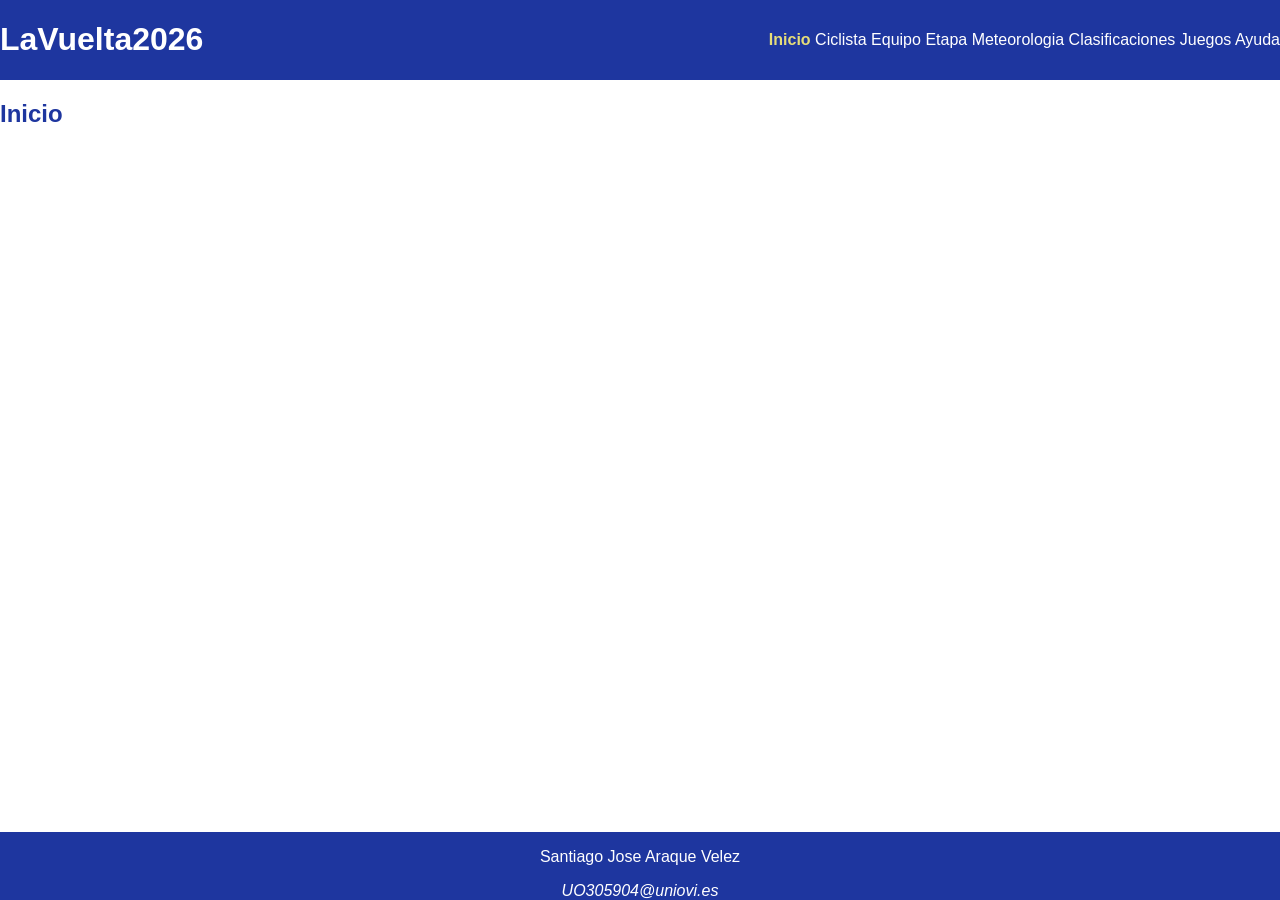
<file: index.html>
<!DOCTYPE HTML>

<html lang="es">
<head>
    <!-- Datos que describen el documento -->
    <meta charset="UTF-8" />
    <title>LaVuelta2026</title>

    <meta name="author" content="Santiago Jose Araque Velez" />
    <meta name="description" content="Documento del inicio del proyecto LaVuelta2026" />
    
    <meta name ="viewport" content ="width=device-width, initial-scale=1.0" />

    <!--Enlace a las hojas de estilo-->
    <link rel="stylesheet" type="text/css" href="estilo/estilo.css" />
    <link rel="stylesheet" type="text/css" href="estilo/layout.css" />
     <link rel="icon" href="multimedia/favicon.ico"/>
</head>

<body>
   <!-- contenido de index.html  -->
    <header>
        <h1> <a href="index.html">LaVuelta2026</a>  </h1>
        <nav>
            <a href="index.html" aria-current="page" title="Pagina principal de la etapa 19 de LaVuelta2026">Inicio</a>
            <a href="ciclista.html" title="Pagina del ciclista especifico de LaVuelta2026">Ciclista</a>
            <a href="equipo.html" title="Pagina del equipo del ciclista especifico de  LaVuelta2026">Equipo</a>
            <a href="etapa.html" title="Pagina con detalles de la etapa 19 de LaVuelta2026">Etapa</a>
            <a href="meteorologia.html" title="Pagina principal de la meteorologia etapa 19 de LaVuelta2026">Meteorologia</a>
            <a href="clasificaciones.html" title="Pagina principal de la clasificaciones de la etapa 19 de LaVuelta2026">Clasificaciones</a>
            <a href="juegos.html" title="Pagina sobre preguntas interactivas la etapa 19 de LaVuelta2026">Juegos</a>
            <a href="ayuda.html" title="Ayuda sobre la pagina de la etapa 19 de LaVuelta2026">Ayuda</a>
        </nav>
    </header>
    
    <main>
         <h2>Inicio</h2>
    </main>
   






    <footer>
        <p>Santiago Jose Araque Velez</p>
        <address>
            <a href="mailto:UO305904@uniovi.es"> UO305904@uniovi.es</a>
        </address>
    </footer>
</body>
</html>
</file>
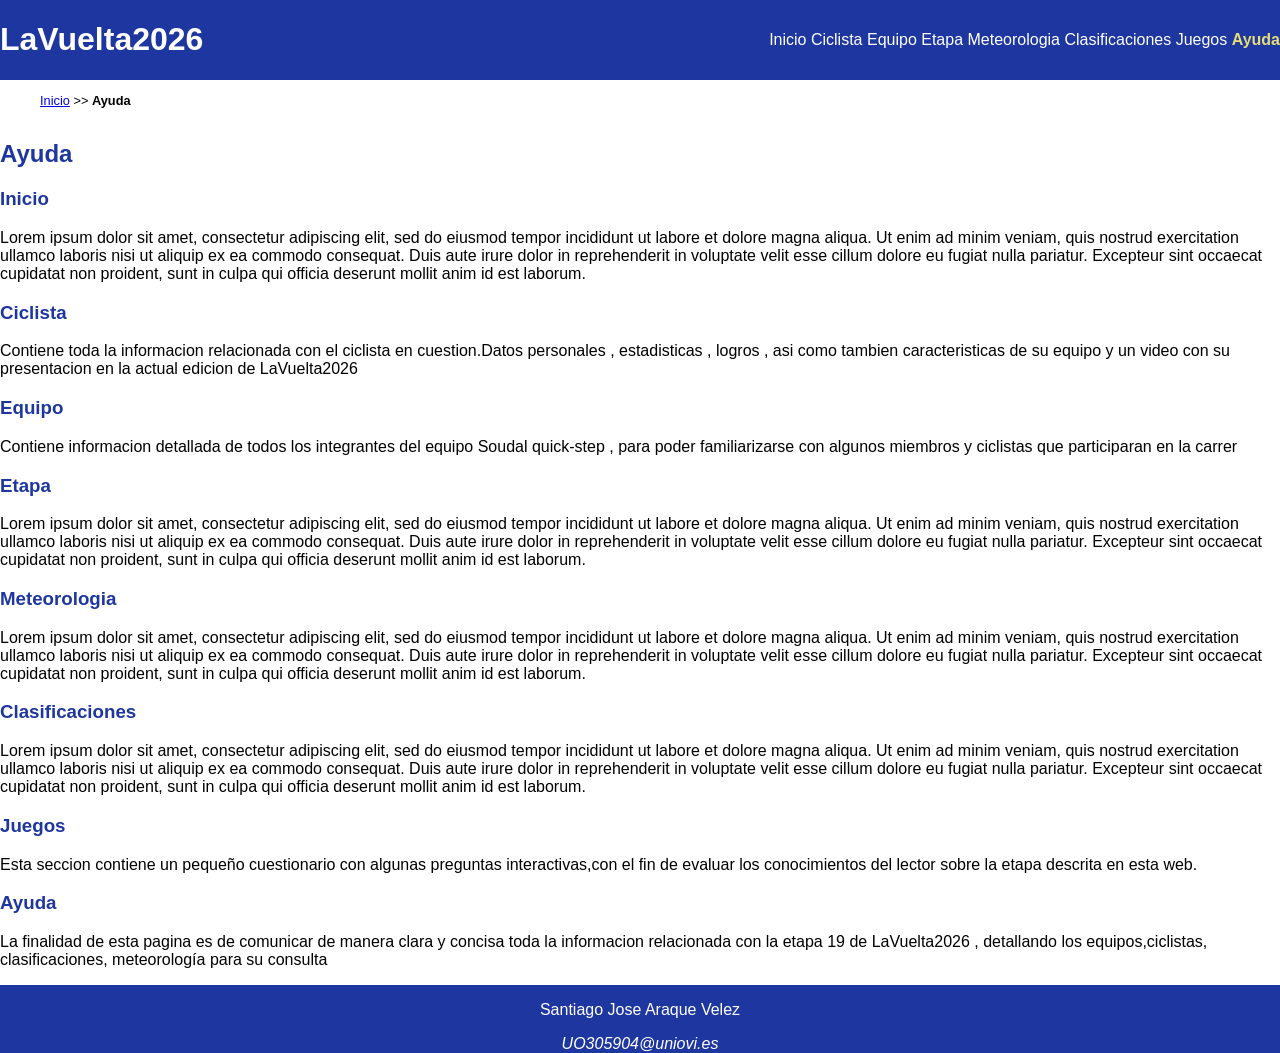
<file: ayuda.html>
<!DOCTYPE HTML>

<html lang="es">

<head>
    <!-- Datos que describen el documento -->
    <meta charset="UTF-8" />
    <title>LaVuelta2026:Ayuda</title>

    <meta name="author" content="Santiago Jose Araque Velez" />
    <meta name="description" content="Documento de la ayuda del proyecto LaVuelta2026" />

    <meta name="viewport" content="width=device-width, initial-scale=1.0" />

    <!--Enlace a las hojas de estilo-->
    <link rel="stylesheet" type="text/css" href="estilo/estilo.css" />
    <link rel="stylesheet" type="text/css" href="estilo/layout.css" />
    <link rel="icon" href="multimedia/favicon.ico"/>
</head>

<body>
    <!-- contenido de ayuda.html  -->
    <header>
        <h1> <a href="index.html">LaVuelta2026</a>  </h1>
        <nav>
            <a href="index.html" title="Pagina principal de la etapa 19 de LaVuelta2026">Inicio</a>
            <a href="ciclista.html" title="Pagina del ciclista especifico de LaVuelta2026">Ciclista</a>
            <a href="equipo.html" title="Pagina del equipo del ciclista especifico de  LaVuelta2026">Equipo</a>
            <a href="etapa.html" title="Pagina con detalles de la etapa 19 de LaVuelta2026">Etapa</a>
            <a href="meteorologia.html"
                title="Pagina principal de la meteorologia etapa 19 de LaVuelta2026">Meteorologia</a>
            <a href="clasificaciones.html"
                title="Pagina principal de la clasificaciones de la etapa 19 de LaVuelta2026">Clasificaciones</a>
            <a href="juegos.html" title="Pagina sobre preguntas interactivas la etapa 19 de LaVuelta2026">Juegos</a>
            <a href="ayuda.html" title="Ayuda sobre la pagina de la etapa 19 de LaVuelta2026" aria-current="page">Ayuda</a>
        </nav>
    </header>
    <nav aria-label="migas">
        <ol>
            <li>
                <a href="index.html">Inicio</a>
            </li>
            <li>&gt;&gt;</li>
            <li>Ayuda</li>

        </ol>
    </nav>
    <main>
        <h2>Ayuda</h2>

        <section>
            <h3> Inicio</h3>
            <p>Lorem ipsum dolor sit amet, consectetur adipiscing elit, sed do eiusmod tempor incididunt ut
                labore et dolore magna aliqua. Ut enim ad minim veniam, quis nostrud exercitation ullamco
                laboris nisi ut aliquip ex ea commodo consequat. Duis aute irure dolor in reprehenderit in
                voluptate velit esse cillum dolore eu fugiat nulla pariatur. Excepteur sint occaecat cupidatat non
                proident, sunt in culpa qui officia deserunt mollit anim id est laborum.</p>
        </section>
        <section>
            <h3> Ciclista</h3>
            <p>Contiene toda la informacion relacionada con el ciclista en cuestion.Datos personales ,
                 estadisticas , logros , asi como tambien  caracteristicas de su equipo y un video con su presentacion
                en la actual edicion de LaVuelta2026 </p>
        </section>
        <section>
            <h3> Equipo</h3>
            <p>Contiene informacion detallada de todos los integrantes del equipo
                Soudal quick-step , para poder familiarizarse con algunos  miembros y ciclistas
                que participaran en la carrer
            </p>
        </section>
        <section>
            <h3> Etapa</h3>
            <p>
                Lorem ipsum dolor sit amet, consectetur adipiscing elit, sed do eiusmod tempor incididunt ut
                labore et dolore magna aliqua. Ut enim ad minim veniam, quis nostrud exercitation ullamco
                laboris nisi ut aliquip ex ea commodo consequat. Duis aute irure dolor in reprehenderit in
                voluptate velit esse cillum dolore eu fugiat nulla pariatur. Excepteur sint occaecat cupidatat non
                proident, sunt in culpa qui officia deserunt mollit anim id est laborum.
            </p>
        </section>
        <section>
            <h3> Meteorologia</h3>
            <p>
                Lorem ipsum dolor sit amet, consectetur adipiscing elit, sed do eiusmod tempor incididunt ut
                labore et dolore magna aliqua. Ut enim ad minim veniam, quis nostrud exercitation ullamco
                laboris nisi ut aliquip ex ea commodo consequat. Duis aute irure dolor in reprehenderit in
                voluptate velit esse cillum dolore eu fugiat nulla pariatur. Excepteur sint occaecat cupidatat non
                proident, sunt in culpa qui officia deserunt mollit anim id est laborum.
            </p>
        </section>
        <section>
            <h3> Clasificaciones</h3>
            <p>Lorem ipsum dolor sit amet, consectetur adipiscing elit, sed do eiusmod tempor incididunt ut
                labore et dolore magna aliqua. Ut enim ad minim veniam, quis nostrud exercitation ullamco
                laboris nisi ut aliquip ex ea commodo consequat. Duis aute irure dolor in reprehenderit in
                voluptate velit esse cillum dolore eu fugiat nulla pariatur. Excepteur sint occaecat cupidatat non
                proident, sunt in culpa qui officia deserunt mollit anim id est laborum.</p>
        </section>
        <section>
            <h3> Juegos</h3>
            <p>
                Esta seccion contiene un pequeño cuestionario con algunas preguntas interactivas,con el fin de evaluar
                los conocimientos del lector sobre la etapa descrita en esta web.
            </p>
        </section>
        <section>
            <h3> Ayuda</h3>
            <p>
                La finalidad de esta pagina es de comunicar de manera clara y concisa toda la informacion relacionada
                con la etapa 19 de LaVuelta2026 , detallando los equipos,ciclistas, clasificaciones, meteorología
                para su consulta
            </p>
        </section>

    </main>

    <footer>
        <p>Santiago Jose Araque Velez</p>
        <address>
            <a href="mailto:UO305904@uniovi.es"> UO305904@uniovi.es</a>
        </address>
    </footer>

</body>

</html>
</file>
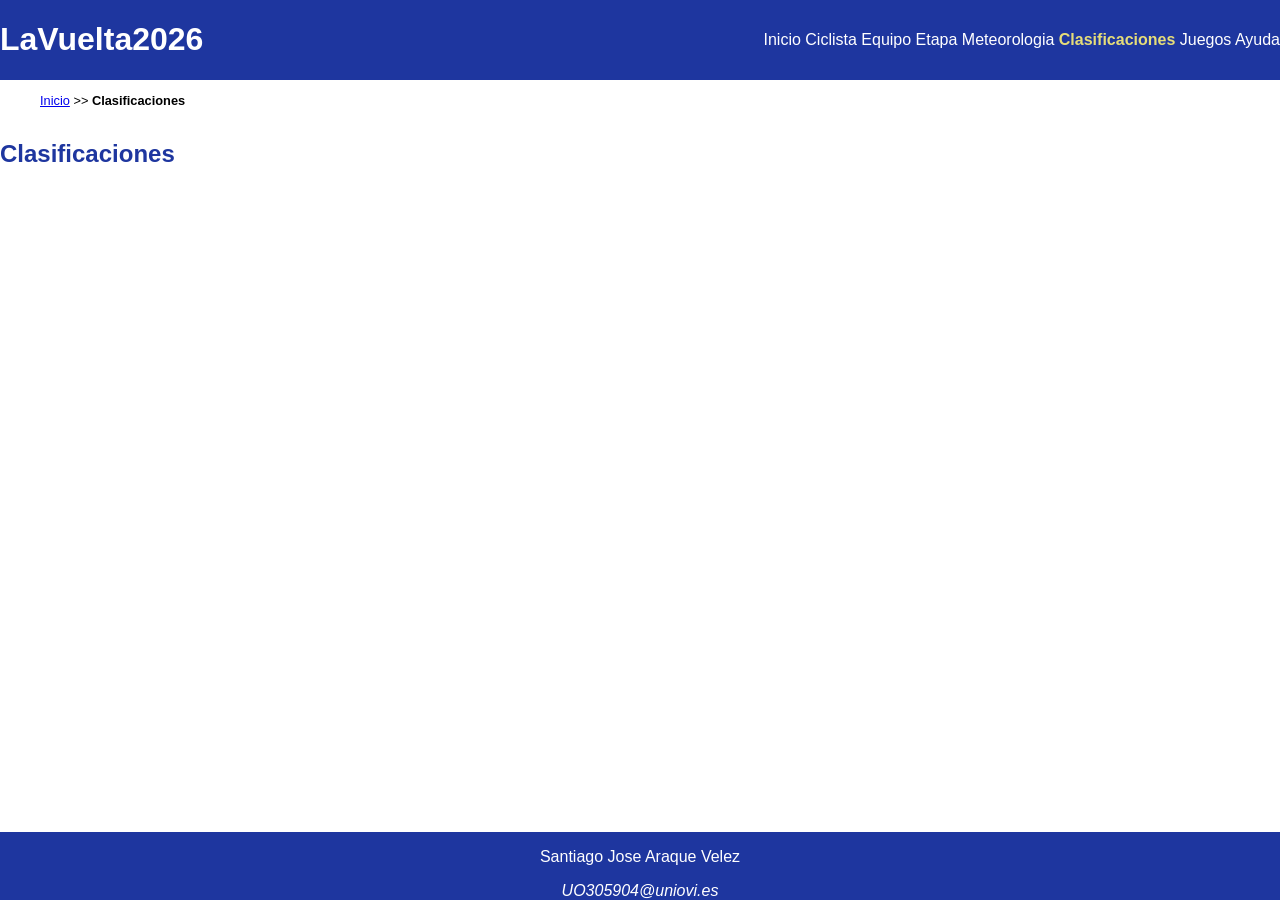
<file: clasificaciones.html>
<!DOCTYPE HTML>

<html lang="es">

<head>
    <!-- Datos que describen el documento -->
    <meta charset="UTF-8" />
    <title>LaVuelta2026: Clasificaciones</title>

    <meta name="author" content="Santiago Jose Araque Velez" />
    <meta name="description" content="Documento de las clasificaciones del proyecto LaVuelta2026 " />

    <meta name="viewport" content="width=device-width, initial-scale=1.0" />

    <!--Enlace a las hojas de estilo-->
    <link rel="stylesheet" type="text/css" href="estilo/estilo.css" />
    <link rel="stylesheet" type="text/css" href="estilo/layout.css" />
    <link rel="icon" href="multimedia/favicon.ico" />
</head>

<body>
    <!-- contenido de clasificaciones.html  -->
    <header>
        <h1> <a href="index.html">LaVuelta2026</a> </h1>
        <nav>
            <a href="index.html" title="Pagina principal de la etapa 19 de LaVuelta2026">Inicio</a>
            <a href="ciclista.html" title="Pagina del ciclista especifico de LaVuelta2026">Ciclista</a>
            <a href="equipo.html" title="Pagina del equipo del ciclista especifico de  LaVuelta2026">Equipo</a>
            <a href="etapa.html" title="Pagina con detalles de la etapa 19 de LaVuelta2026">Etapa</a>
            <a href="meteorologia.html"
                title="Pagina principal de la meteorologia etapa 19 de LaVuelta2026">Meteorologia</a>
            <a href="clasificaciones.html" aria-current="page"
                title="Pagina principal de la clasificaciones de la etapa 19 de LaVuelta2026">Clasificaciones</a>
            <a href="juegos.html" title="Pagina sobre preguntas interactivas la etapa 19 de LaVuelta2026">Juegos</a>
            <a href="ayuda.html" title="Ayuda sobre la pagina de la etapa 19 de LaVuelta2026">Ayuda</a>
        </nav>
    </header>
    <nav aria-label="migas">
        <ol>
            <li>
                <a href="index.html">Inicio</a>
            </li>

            <li>&gt;&gt;</li>

            <li>Clasificaciones</li>

        </ol>
    </nav>
    <main>
        <h2>Clasificaciones</h2>
    </main>


    <footer>
        <p>Santiago Jose Araque Velez</p>
        <address>
            <a href="mailto:UO305904@uniovi.es"> UO305904@uniovi.es</a>
        </address>
    </footer>
</body>

</html>
</file>
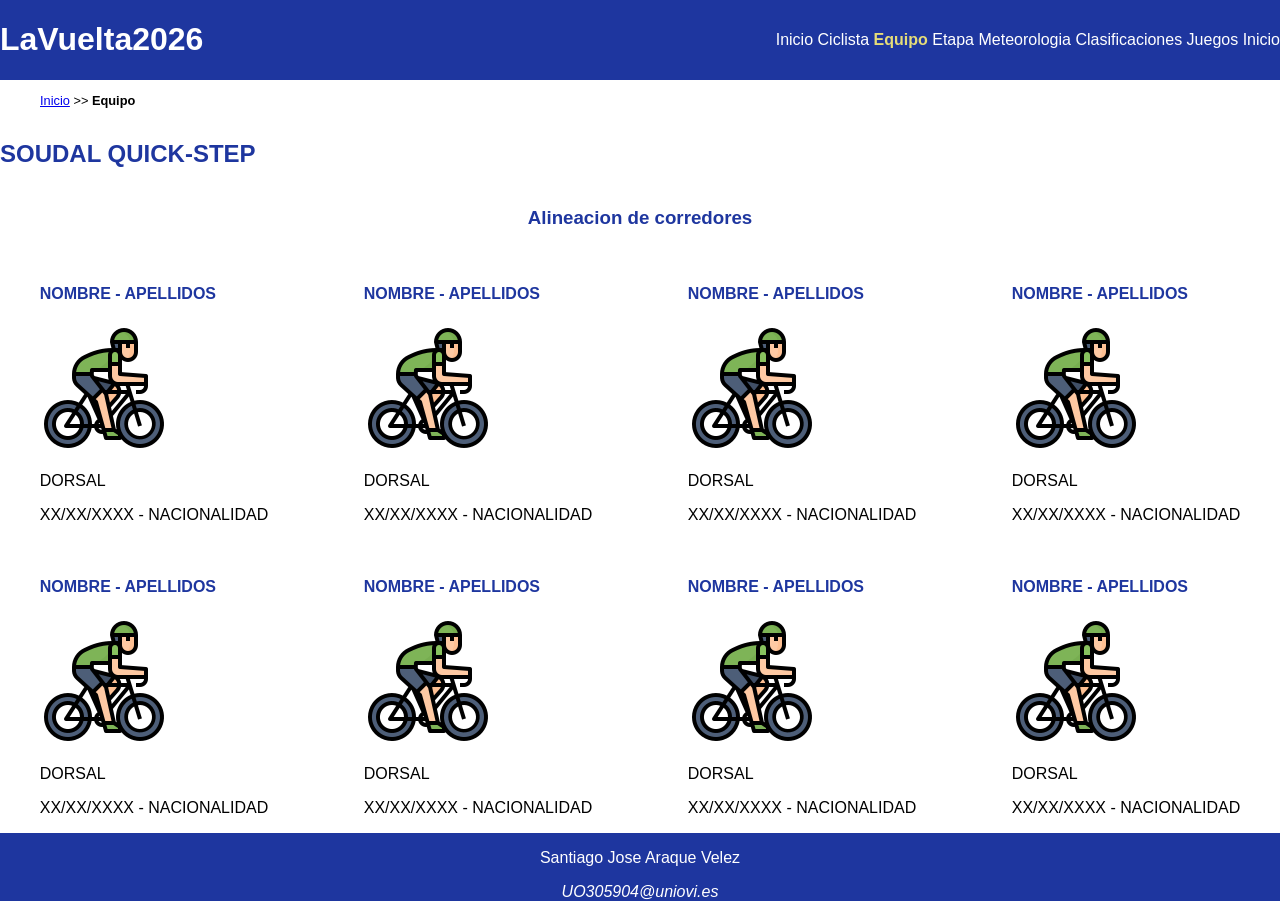
<file: equipo.html>
<!DOCTYPE HTML>

<html lang="es">

<head>
    <!-- Datos que describen el documento -->
    <meta charset="UTF-8" />
    <title>LaVuelta2026: Equipo</title>

    <meta name="author" content="Santiago Jose Araque Velez" />
    <meta name="description" content="Documento del equipo del proyecto LaVuelta2026" />

    <meta name="viewport" content="width=device-width, initial-scale=1.0" />

    <!--Enlace a las hojas de estilo-->
    <link rel="stylesheet" type="text/css" href="estilo/estilo.css" />
    <link rel="stylesheet" type="text/css" href="estilo/layout.css" />
    <link rel="icon" href="multimedia/favicon.ico" />
</head>

<body>
    <!-- contenido de Equipo.html  -->
    <header>
        <h1> <a href="index.html">LaVuelta2026</a> </h1>
        <nav>
            <a href="index.html" title="Pagina principal de la etapa 19 de LaVuelta2026">Inicio</a>
            <a href="ciclista.html" title="Pagina del ciclista especifico de LaVuelta2026">Ciclista</a>
            <a href="equipo.html" aria-current="page"
                title="Pagina del equipo del ciclista especifico de  LaVuelta2026">Equipo</a>
            <a href="etapa.html" title="Pagina con detalles de la etapa 19 de LaVuelta2026">Etapa</a>
            <a href="meteorologia.html"
                title="Pagina principal de la meteorologia etapa 19 de LaVuelta2026">Meteorologia</a>
            <a href="clasificaciones.html"
                title="Pagina principal de la clasificaciones de la etapa 19 de LaVuelta2026">Clasificaciones</a>
            <a href="juegos.html" title="Pagina sobre preguntas interactivas la etapa 19 de LaVuelta2026">Juegos</a>
            <a href="ayuda.html" title="Ayuda sobre la pagina de la etapa 19 de LaVuelta2026">Inicio</a>
        </nav>
    </header>
    <nav aria-label="migas">
        <ol>
            <li>
                <a href="index.html">Inicio</a>
            </li>

            <li>&gt;&gt;</li>

            <li>Equipo</li>

        </ol>
    </nav>

    <main>
        <h2>SOUDAL QUICK-STEP</h2>
        <section>
            <h3>Alineacion de corredores</h3>
            <article>
                <h4>NOMBRE - APELLIDOS</h4>
                <img src="multimedia/ciclista.png" alt="Ciclista generico" />
                <p>DORSAL</p>
                <P>XX/XX/XXXX - NACIONALIDAD</P>
            </article>
            <article>
                <h4>NOMBRE - APELLIDOS</h4>
                <img src="multimedia/ciclista.png" alt="Ciclista generico" />
                <p>DORSAL</p>
                <P>XX/XX/XXXX - NACIONALIDAD</P>
            </article>
            <article>
                <h4>NOMBRE - APELLIDOS</h4>
                <img src="multimedia/ciclista.png" alt="Ciclista generico" />
                <p>DORSAL</p>
                <P>XX/XX/XXXX - NACIONALIDAD</P>
            </article>
            <article>
                <h4>NOMBRE - APELLIDOS</h4>
                <img src="multimedia/ciclista.png" alt="Ciclista generico" />
                <p>DORSAL</p>
                <P>XX/XX/XXXX - NACIONALIDAD</P>
            </article>
            <article>
                <h4>NOMBRE - APELLIDOS</h4>
                <img src="multimedia/ciclista.png" alt="Ciclista generico" />
                <p>DORSAL</p>
                <P>XX/XX/XXXX - NACIONALIDAD</P>
            </article>
            <article>
                <h4>NOMBRE - APELLIDOS</h4>
                <img src="multimedia/ciclista.png" alt="Ciclista generico" />
                <p>DORSAL</p>
                <P>XX/XX/XXXX - NACIONALIDAD</P>
            </article>
            <article>
                <h4>NOMBRE - APELLIDOS</h4>
                <img src="multimedia/ciclista.png" alt="Ciclista generico" />
                <p>DORSAL</p>
                <P>XX/XX/XXXX - NACIONALIDAD</P>
            </article>
            <article>
                <h4>NOMBRE - APELLIDOS</h4>
                <img src="multimedia/ciclista.png" alt="Ciclista generico" />
                <p>DORSAL</p>
                <P>XX/XX/XXXX - NACIONALIDAD</P>
            </article>

        </section>



    </main>

    <footer>
        <p>Santiago Jose Araque Velez</p>
        <address>
            <a href="mailto:UO305904@uniovi.es"> UO305904@uniovi.es</a>
        </address>
    </footer>

</body>

</html>
</file>
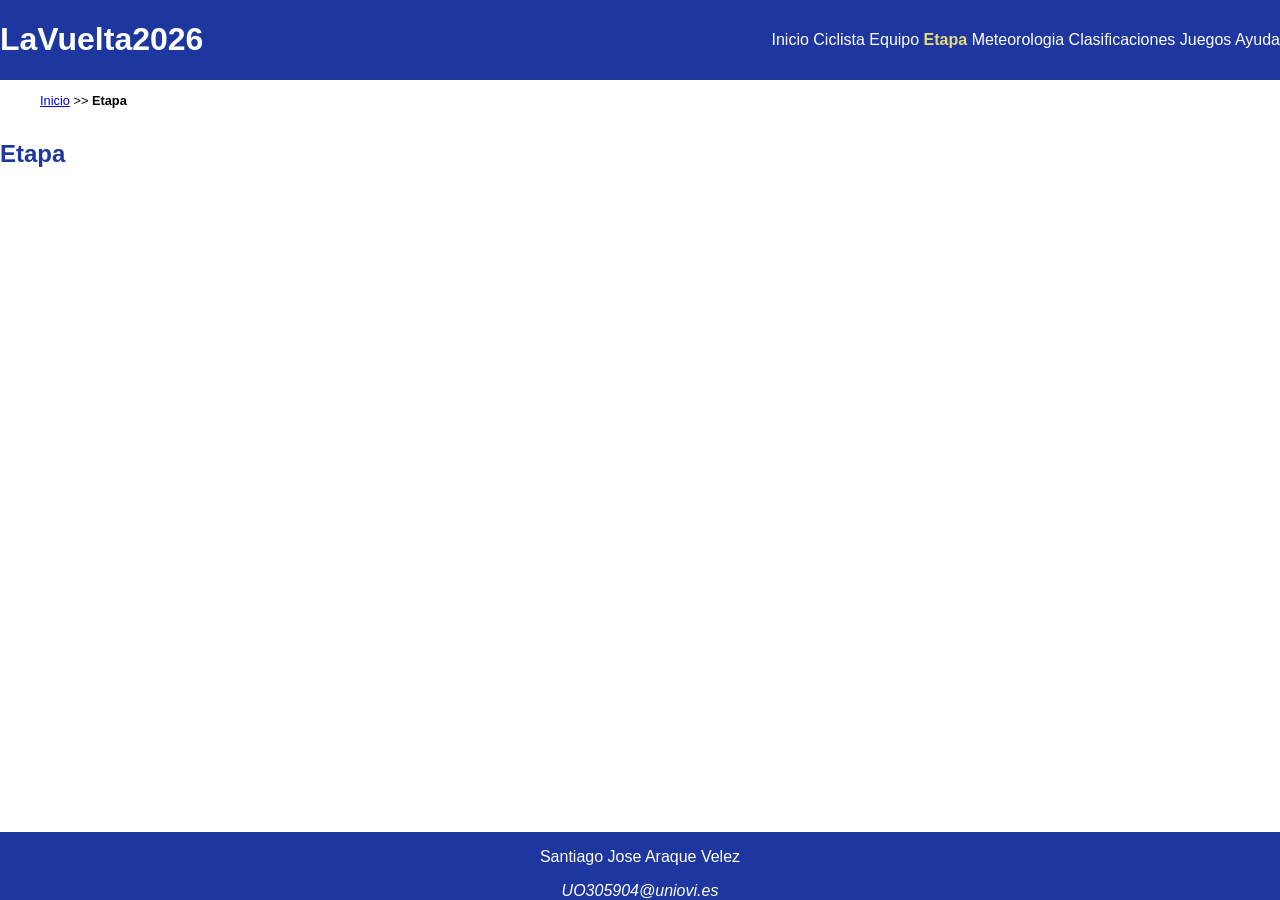
<file: etapa.html>
<!DOCTYPE HTML>

<html lang="es">
<head>
    <!-- Datos que describen el documento -->
    <meta charset="UTF-8" />
    <title>LaVuelta2026: Etapa</title>

    <meta name="author" content="Santiago Jose Araque Velez" />
    <meta name="description" content="Documento de la etapa del proyecto LaVuelta2026" />
    
    <meta name ="viewport" content ="width=device-width, initial-scale=1.0" />

    <!--Enlace a las hojas de estilo-->
    <link rel="stylesheet" type="text/css" href="estilo/estilo.css" />
    <link rel="stylesheet" type="text/css" href="estilo/layout.css" />
     <link rel="icon" href="multimedia/favicon.ico"/>
</head>

<body>
   <!-- contenido de etapa.html  -->
    <header>
        <h1> <a href="index.html">LaVuelta2026</a>  </h1>
        <nav>
            <a href="index.html" title="Pagina principal de la etapa 19 de LaVuelta2026">Inicio</a>
            <a href="ciclista.html" title="Pagina del ciclista especifico de LaVuelta2026">Ciclista</a>
            <a href="equipo.html" title="Pagina del equipo del ciclista especifico de  LaVuelta2026">Equipo</a>
            <a href="etapa.html" aria-current="page" title="Pagina con detalles de la etapa 19 de LaVuelta2026">Etapa</a>
            <a href="meteorologia.html" title="Pagina principal de la meteorologia etapa 19 de LaVuelta2026">Meteorologia</a>
            <a href="clasificaciones.html" title="Pagina principal de la clasificaciones de la etapa 19 de LaVuelta2026">Clasificaciones</a>
            <a href="juegos.html" title="Pagina sobre preguntas interactivas la etapa 19 de LaVuelta2026">Juegos</a>
            <a href="ayuda.html" title="Ayuda sobre la pagina de la etapa 19 de LaVuelta2026">Ayuda</a>
        </nav>
    </header>
   <nav aria-label="migas">
        <ol>
            <li>
                <a href="index.html">Inicio</a>
            </li>
           
            <li>&gt;&gt;</li>
            
            <li>Etapa</li>

        </ol>
    </nav>
    <main>
        <h2>Etapa</h2>
    </main>
    

      <footer>
        <p>Santiago Jose Araque Velez</p>
        <address>
            <a href="mailto:UO305904@uniovi.es"> UO305904@uniovi.es</a>
        </address>
    </footer>
    
</body>
</html>
</file>
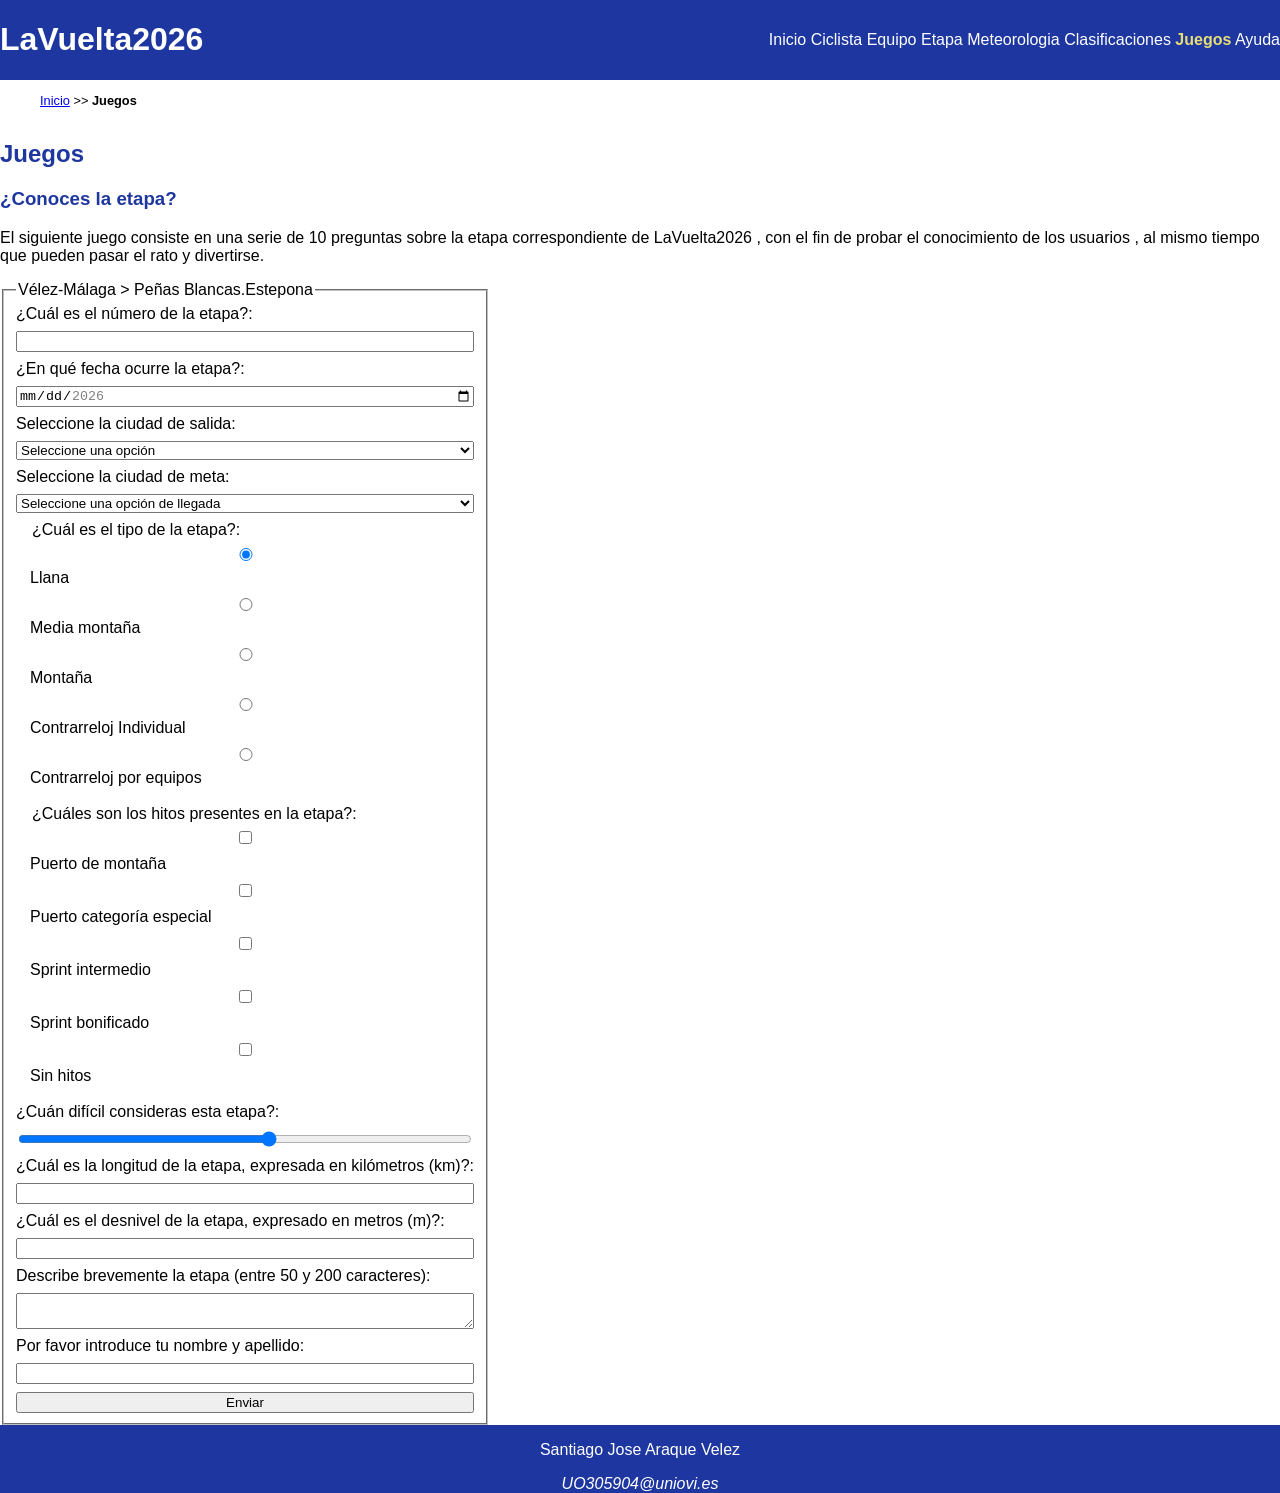
<file: juegos.html>
<!DOCTYPE HTML>

<html lang="es">

<head>
    <!-- Datos que describen el documento -->
    <meta charset="UTF-8" />
    <title>LaVuelta2026: Juegos</title>

    <meta name="author" content="Santiago Jose Araque Velez" />
    <meta name="description" content="Documento del juego del proyecto LaVuelta2026" />

    <meta name="viewport" content="width=device-width, initial-scale=1.0" />

    <!--Enlace a las hojas de estilo-->
    <link rel="stylesheet" type="text/css" href="estilo/estilo.css" />
    <link rel="stylesheet" type="text/css" href="estilo/layout.css" />
    <link rel="icon" href="multimedia/favicon.ico" />
</head>

<body>
    <!-- contenido de juegos.html  -->
    <header>
        <h1> <a href="index.html">LaVuelta2026</a> </h1>
        <nav>
            <a href="index.html" title="Pagina principal de la etapa 19 de LaVuelta2026">Inicio</a>
            <a href="ciclista.html" title="Pagina del ciclista especifico de LaVuelta2026">Ciclista</a>
            <a href="equipo.html" title="Pagina del equipo del ciclista especifico de  LaVuelta2026">Equipo</a>
            <a href="etapa.html" title="Pagina con detalles de la etapa 19 de LaVuelta2026">Etapa</a>
            <a href="meteorologia.html"
                title="Pagina principal de la meteorologia etapa 19 de LaVuelta2026">Meteorologia</a>
            <a href="clasificaciones.html"
                title="Pagina principal de la clasificaciones de la etapa 19 de LaVuelta2026">Clasificaciones</a>
            <a href="juegos.html" aria-current="page"
                title="Pagina sobre preguntas interactivas la etapa 19 de LaVuelta2026">Juegos</a>
            <a href="ayuda.html" title="Ayuda sobre la pagina de la etapa 19 de LaVuelta2026">Ayuda</a>
        </nav>
    </header>
    <nav aria-label="migas">
        <ol>
            <li>
                <a href="index.html">Inicio</a>
            </li>

            <li>&gt;&gt;</li>

            <li>Juegos</li>

        </ol>
    </nav>
    <main>
        <h2>Juegos</h2>
        <section>
            <h3>¿Conoces la etapa?</h3>
            <p>El siguiente juego consiste en una serie de 10 preguntas sobre la etapa correspondiente
                de LaVuelta2026 , con el fin de probar el conocimiento de los usuarios , al mismo
                tiempo que pueden pasar el rato y divertirse.
            </p>
        </section>

        <form action="#">
            <fieldset>
                <legend>Vélez-Málaga > Peñas Blancas.Estepona</legend>
                <!-- Pregunta 1 -->
                <label for="pregunta1">¿Cuál es el número de la etapa?:</label>
                <input type="number" id="pregunta1" min="1" max="21" required />

                <!-- Pregunta 2 -->
                <label for="pregunta2">¿En qué fecha ocurre la etapa?:</label>
                <input type="date" id="pregunta2" min="2026-08-22" max="2026-09-13" required />

                <!-- Pregunta 3 -->
                <label for="pregunta3">Seleccione la ciudad de salida:</label>
                <select name="ciudad_salida" id="pregunta3" required>
                    <option value="" disabled selected>Seleccione una opción</option>
                    <option value="monaco">1. Mónaco</option>
                    <option value="monaco-2">2. Mónaco</option>
                    <option value="gruissan">3. Gruissan - Aude</option>
                    <option value="andorra-la-vella">4. Andorra la Vella</option>
                    <option value="falset">5. Falset, Costa Dorada</option>
                    <option value="alcossebre">6. Alcossebre</option>
                    <option value="vall-dalba">7. Vall d'Alba</option>
                    <option value="pucol">8. Puçol</option>
                    <option value="la-vila-joiosa">9. La Vila Joiosa</option>
                    <option value="alcaraz">10. Alcaraz</option>
                    <option value="cartagena">11. Cartagena</option>
                    <option value="vera">12. Vera</option>
                    <option value="almunecar">13. Almuñécar</option>
                    <option value="jaen">14. Jaén</option>
                    <option value="palma-del-rio">15. Palma del Río</option>
                    <option value="cortegana">16. Cortegana</option>
                    <option value="dos-hermanas">17. Dos Hermanas</option>
                    <option value="el-puerto-de-santa-maria">18. El Puerto de Santa María</option>
                    <option value="velez-malaga">19. Vélez-Málaga</option>
                    <option value="la-calahorra">20. La Calahorra</option>
                    <option value="carrefour-granada">21. Carrefour Granada</option>
                </select>

                <!-- Pregunta 4 -->
                <label for="pregunta4">Seleccione la ciudad de meta:</label>
                <select id="pregunta4" name="ciudadLlegada" required>
                    <option value="" disabled selected>Seleccione una opción de llegada</option>
                    <option value="monaco">1. Mónaco</option>
                    <option value="manosque">2. Manosque</option>
                    <option value="font-romeu">3. Font-Romeu</option>
                    <option value="andorra-la-vella">4. Andorra la Vella</option>
                    <option value="roquetes">5. Roquetes, Terres de l'Ebre</option>
                    <option value="castello">6. Castelló</option>
                    <option value="valdelinares">7. Aramón Valdelinares</option>
                    <option value="xeraco">8. Xeraco</option>
                    <option value="alto-de-aitana">9. Alto de Aitana, Costa Blanca</option>
                    <option value="elche-de-la-sierra">10. Elche de la Sierra</option>
                    <option value="lorca">11. Lorca</option>
                    <option value="calar-alto">12. Calar Alto</option>
                    <option value="loja">13. Loja</option>
                    <option value="sierra-de-la-pandera">14. Sierra de la Pandera</option>
                    <option value="cordoba">15. Córdoba</option>
                    <option value="la-rabida">16. La Rábida, Palos de la Frontera</option>
                    <option value="sevilla">17. Sevilla</option>
                    <option value="jerez-de-la-frontera">18. Jerez de la Frontera</option>
                    <option value="penas-blancas">19. Peñas Blancas, Estepona</option>
                    <option value="collado-del-alguacil">20. Collado del Alguacil</option>
                    <option value="granada">21. Granada</option>
                </select>

                <!-- Tipo de etapa (Uso correcto de legend) -->
                <fieldset>
                    <legend>¿Cuál es el tipo de la etapa?:</legend>

                    <input type="radio" id="llana" name="tipo_etapa" value="llana" checked />
                    <label for="llana">Llana</label>

                    <input type="radio" id="media_montaña" name="tipo_etapa" value="media_montaña" />
                    <label for="media_montaña">Media montaña</label>

                    <input type="radio" id="montaña" name="tipo_etapa" value="montaña" />
                    <label for="montaña">Montaña</label>

                    <input type="radio" id="contrarreloj_individual" name="tipo_etapa"
                        value="contrarreloj_individual" />
                    <label for="contrarreloj_individual">Contrarreloj Individual</label>

                    <input type="radio" id="contrarreloj_equipos" name="tipo_etapa" value="contrarreloj_equipos" />
                    <label for="contrarreloj_equipos">Contrarreloj por equipos</label>
                </fieldset>

                <!-- Hitos -->
                <fieldset>
                    <legend>¿Cuáles son los hitos presentes en la etapa?:</legend>

                    <input type="checkbox" id="puerto_montaña" name="hitos" value="puerto_montaña" />
                    <label for="puerto_montaña">Puerto de montaña</label>

                    <input type="checkbox" id="puerto_categoria" name="hitos" value="puerto_categoria" />
                    <label for="puerto_categoria">Puerto categoría especial</label>

                    <input type="checkbox" id="sprint_intermedio" name="hitos" value="sprint_intermedio" />
                    <label for="sprint_intermedio">Sprint intermedio</label>

                    <input type="checkbox" id="sprint_bonificado" name="hitos" value="sprint_bonificado" />
                    <label for="sprint_bonificado">Sprint bonificado</label>

                    <input type="checkbox" id="sin_hitos" name="hitos" value="sin_hitos" />
                    <label for="sin_hitos">Sin hitos</label>
                </fieldset>

                <!-- Pregunta 7 -->
                <label for="pregunta7">¿Cuán difícil consideras esta etapa?:</label>
                <input type="range" id="pregunta7" min="1" max="10" />

                <!-- Pregunta 8 -->
                <label for="pregunta8">¿Cuál es la longitud de la etapa, expresada en kilómetros (km)?:</label>
                <input type="number" id="pregunta8" min="9" max="214" step="0.1" required />

                <!-- Pregunta 9 -->
                <label for="pregunta9">¿Cuál es el desnivel de la etapa, expresado en metros (m)?:</label>
                <input type="number" id="pregunta9" min="0" max="5000" required />

                <!-- Pregunta 10 -->
                <label for="pregunta10">Describe brevemente la etapa (entre 50 y 200 caracteres):</label>
                <textarea name="pregunta10" id="pregunta10" minlength="50" maxlength="200" required></textarea>

                <!-- Pregunta Final -->
                <label for="preguntaFinal">Por favor introduce tu nombre y apellido:</label>
                <input type="text" id="preguntaFinal" maxlength="100" required />

                <button type="submit">Enviar</button>
            </fieldset>
        </form>

    </main>

    <footer>
        <p>Santiago Jose Araque Velez</p>
        <address>
            <a href="mailto:UO305904@uniovi.es"> UO305904@uniovi.es</a>
        </address>
    </footer>
</body>

</html>
</file>
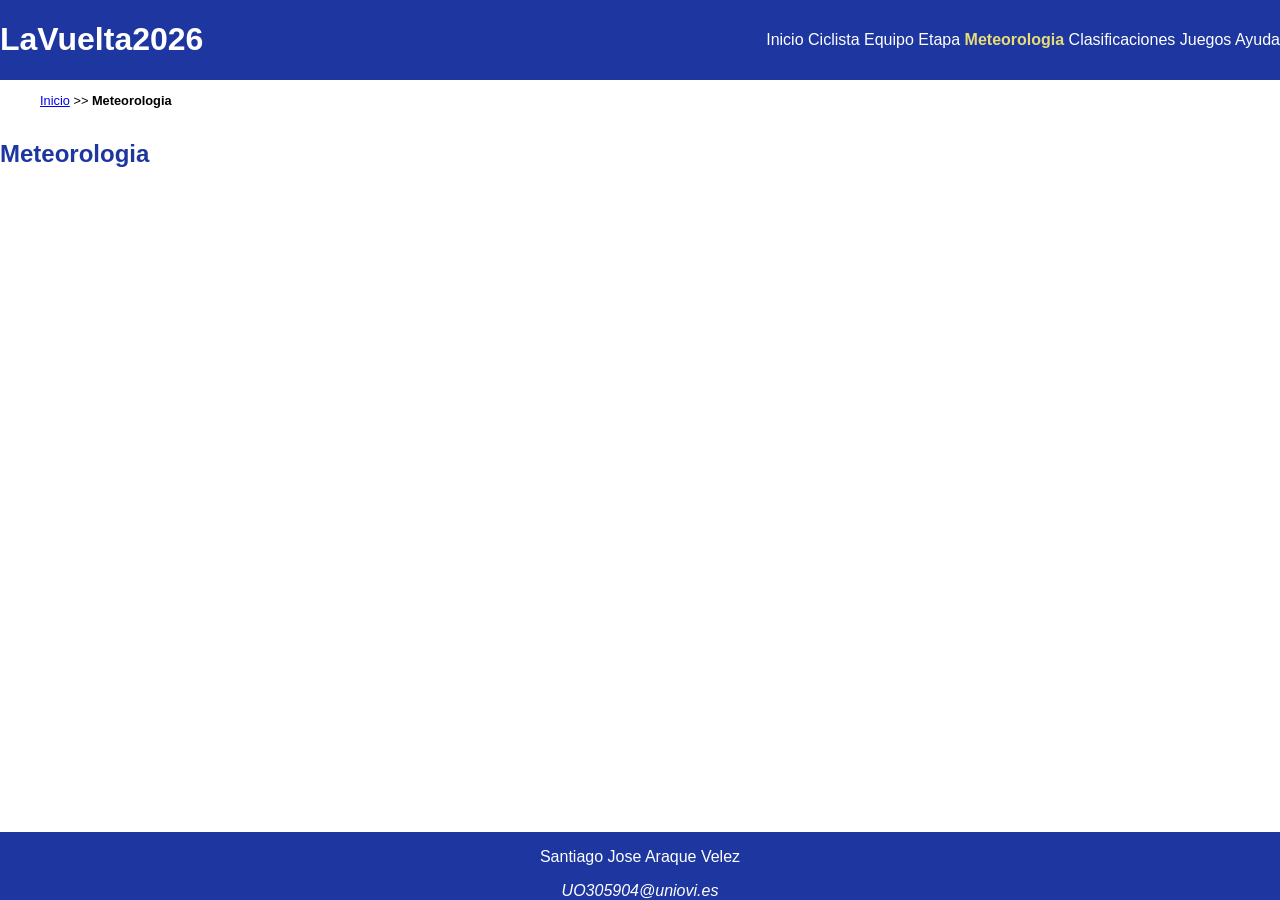
<file: meteorologia.html>
<!DOCTYPE HTML>

<html lang="es">

<head>
    <!-- Datos que describen el documento -->
    <meta charset="UTF-8" />
    <title>LaVuelta2026: Meteo</title>

    <meta name="author" content="Santiago Jose Araque Velez" />
    <meta name="description" content="Documento de la meteorología del proyecto LaVuelta2026" />

    <meta name="viewport" content="width=device-width, initial-scale=1.0" />

    <!--Enlace a las hojas de estilo-->
    <link rel="stylesheet" type="text/css" href="estilo/estilo.css" />
    <link rel="stylesheet" type="text/css" href="estilo/layout.css" />
    <link rel="icon" href="multimedia/favicon.ico" />
</head>

<body>
    <!-- contenido de meteorología.html  -->
    <header>
        <h1> <a href="index.html">LaVuelta2026</a> </h1>
        <nav>
            <a href="index.html" title="Pagina principal de la etapa 19 de LaVuelta2026">Inicio</a>
            <a href="ciclista.html" title="Pagina del ciclista especifico de LaVuelta2026">Ciclista</a>
            <a href="equipo.html" title="Pagina del equipo del ciclista especifico de  LaVuelta2026">Equipo</a>
            <a href="etapa.html" title="Pagina con detalles de la etapa 19 de LaVuelta2026">Etapa</a>
            <a href="meteorologia.html" aria-current="page"
                title="Pagina principal de la meteorologia etapa 19 de LaVuelta2026">Meteorologia</a>
            <a href="clasificaciones.html"
                title="Pagina principal de la clasificaciones de la etapa 19 de LaVuelta2026">Clasificaciones</a>
            <a href="juegos.html" title="Pagina sobre preguntas interactivas la etapa 19 de LaVuelta2026">Juegos</a>
            <a href="ayuda.html" title="Ayuda sobre la pagina de la etapa 19 de LaVuelta2026">Ayuda</a>
        </nav>
    </header>
    <nav aria-label="migas">
        <ol>
            <li>
                <a href="index.html">Inicio</a>
            </li>

            <li>&gt;&gt;</li>

            <li>Meteorologia</li>

        </ol>
    </nav>
    <main>
        <h2>Meteorologia</h2>
    </main>

    <footer>
        <p>Santiago Jose Araque Velez</p>
        <address>
            <a href="mailto:UO305904@uniovi.es"> UO305904@uniovi.es</a>
        </address>
    </footer>
</body>

</html>
</file>
<file: estilo/estilo.css>
/* ***********************************************************/
/*             LaVuelta2026                                  */
/*          Estilos generales                                */
/* ***********************************************************/
/*    DATOS ESTUDIANTE                                       */
/* ----------------------------------------------------------*/
/*  Nombre y Apellidos: Santiago Jose Araque                 */
/*  Correo electrónico (uniovi):    uo305904@uniovi.es       */
/*  Grupo de laboratorio:  PL7                               */
/* ***********************************************************/



/* Gama cromática
Color principal (1E369F)
o Contraste de 7.19:1 con color secundario
o Contraste de 10.07 :1 con color blanco

Color secundario (E6DD79)
o Contraste de 7.19:1 con color principal
o Contraste de 14.9:1 con color negro

Color negro (000000)
Color blanco (ffffff)
…..
 */

/* Especifidad : 010 */

:root {
    --color-principal: #1E369F;
    --negro: #000000;
    --blanco: #ffffff;
    --color-secundario: #E6DD79;
}

/* Especifidad : 001 */
body {
    font-family: 'Century Gothic', Arial, sans-serif;
    background-color: var(--blanco);        
    color: var(--negro); 
}

/* Especifidad : 002 , 002, Selectores descendientes para enlaces*/
header a,                                 
footer a {                               
  color: var(--blanco); /* ADVERTENCIA: color principal de fondo heredado de header y footer*/
  text-decoration: none;
                    
}

/* Especifidad : 001,001,001 */
h2,h3,h4{                              
  color: var(--color-principal); /* ADVERTENCIA: color blanco de fondo heredado de body*/
}

/* Especifidad : 001 ,001 */
header,                                  
footer {                                  
  background-color: var(--color-principal);
  color: var(--blanco);
}

/* Especifidad : 011 */
a[aria-current="page"] {
  font-weight: bold;
  color:var(--color-secundario)
}


/* Especifidad : 012 , 012*/
header a:hover,                           
footer a:hover {                          
  color: var(--color-secundario);/* ADVERTENCIA: color principal de fondo heredado de header y footer */
}

/* Especifidad : 003*/
header + nav>ol{
  font-size: 0.8em;
  
  list-style-type: none
}


/*Especifidad : 013 */
nav[aria-label="migas"]>ol li{
  display: inline;
}

/*Especifidad : 022 */
nav[aria-label="migas"]>ol>li:last-child{
 font-weight: bold;
}

/*Especifidad : 014 */
section:has(picture) ul > li:first-child{
  font-size: 1.4em;
  font-weight: bold;
}

/*Especifidad : 014 */
section:has(picture) ul > li:nth-child(3){
  font-size: 1.4em;
}

/*Especifidad : 014 */
section:has(picture) ul > li:nth-child(4){
 font-weight: bold;
}
</file>
<file: estilo/layout.css>
/* ***********************************************************/
/*             LaVuelta2026                                  */
/*          Estilos layout                                   */
/* ***********************************************************/
/*    DATOS ESTUDIANTE                                       */
/* ----------------------------------------------------------*/
/*  Nombre y Apellidos: Santiago Jose Araque                 */
/*  Correo electrónico (uniovi):    uo305904@uniovi.es       */
/*  Grupo de laboratorio:  PL7                               */
/* ***********************************************************/

/* Especifidad : 002 */

section:has(picture){
    display: flex;
    flex-wrap: wrap;
    align-items: center;
}

/* Especifidad : 003 */
section:has(picture)>h3{
    flex-basis: 100%;
}

/* Especifidad : 003 */
section:has(picture)>ul{
    order:1 ;
    list-style: none;
}

/* Especifidad : 002 */
section:has(video){
    display: flex;
    flex-direction: column;
    align-items: flex-start ;
}
/* Especifidad : 003 */
section:has(article + article){
    display: grid;
    grid-template-columns: repeat(4,1fr);
    justify-items:center ;
    align-items:center ;
    gap: 1em;
}
/* Especifidad : 004 */
section:has(article + article) h3 {
    grid-column: 1 / -1; /* Hace que el h3 ocupe desde la primera hasta la última columna */
}
/* Especifidad : 001 */
body{
    min-height: 100vh;
    display: grid;
    grid-template-areas:
        "cabecera"
        "migas"
        "contenido"
        "pie";
    
    grid-template-rows: auto auto 1fr auto;
    margin: 0%;
}

/* Especifidad : 001 */
header{
    display: flex;
    justify-content: space-between; /* Envía cada elemento a un extremo opuesto */
    align-items: center;       
    grid-area: cabecera;
}

/* Especifidad : 002 */
header + nav{
    grid-area: migas;
}

/* Especifidad : 001 */
main{
    grid-area: contenido;
}

/* Especifidad : 001 */
footer{
    display: flex;
    flex-direction: column;
    justify-content: center;
    align-items: center;
    grid-area: pie;
}

/* Especifidad : 001 */
form{
    width: fit-content;
    max-width: 100vh;
    display: flex;
    flex-direction: row;
   
}

/* Especifidad : 001 */
fieldset{
    display: flex;
    flex-direction: column;
    gap: 0.5em;
    


    
}
/* Especifidad : 002 */
fieldset>fieldset{
    border: none;
}




@media (max-width: 1024px) {
    /* Especifidad : 003 */
    section:has(article + article) { 
        grid-template-columns: repeat(2, 1fr); /*ADVERTENCIA: redefinición de la propiedad con valor original de cuatro columnas */
    }
    /* Especifidad : 001 */
    header{
        flex-direction: column;
    }
    /* Especifidad : 001 */
    header>*{
        display:flex;
        justify-content: space-between;
        gap: 1em ; 
        
    }
    /* Especifidad : 011 */ 
    nav[aria-label="migas"]{
        visibility: hidden;
    }
}

@media (max-width: 768px) {
    /* Especifidad : 003 */
    section:has(article + article) { 
        grid-template-columns: repeat(1, 1fr); /*ADVERTENCIA: redefinición de la propiedad con valor original de 2 columnas */
    }
    
   
    /* Especifidad : 001 */
    header>*{
        flex-direction: column;
    }
    


}
</file>
